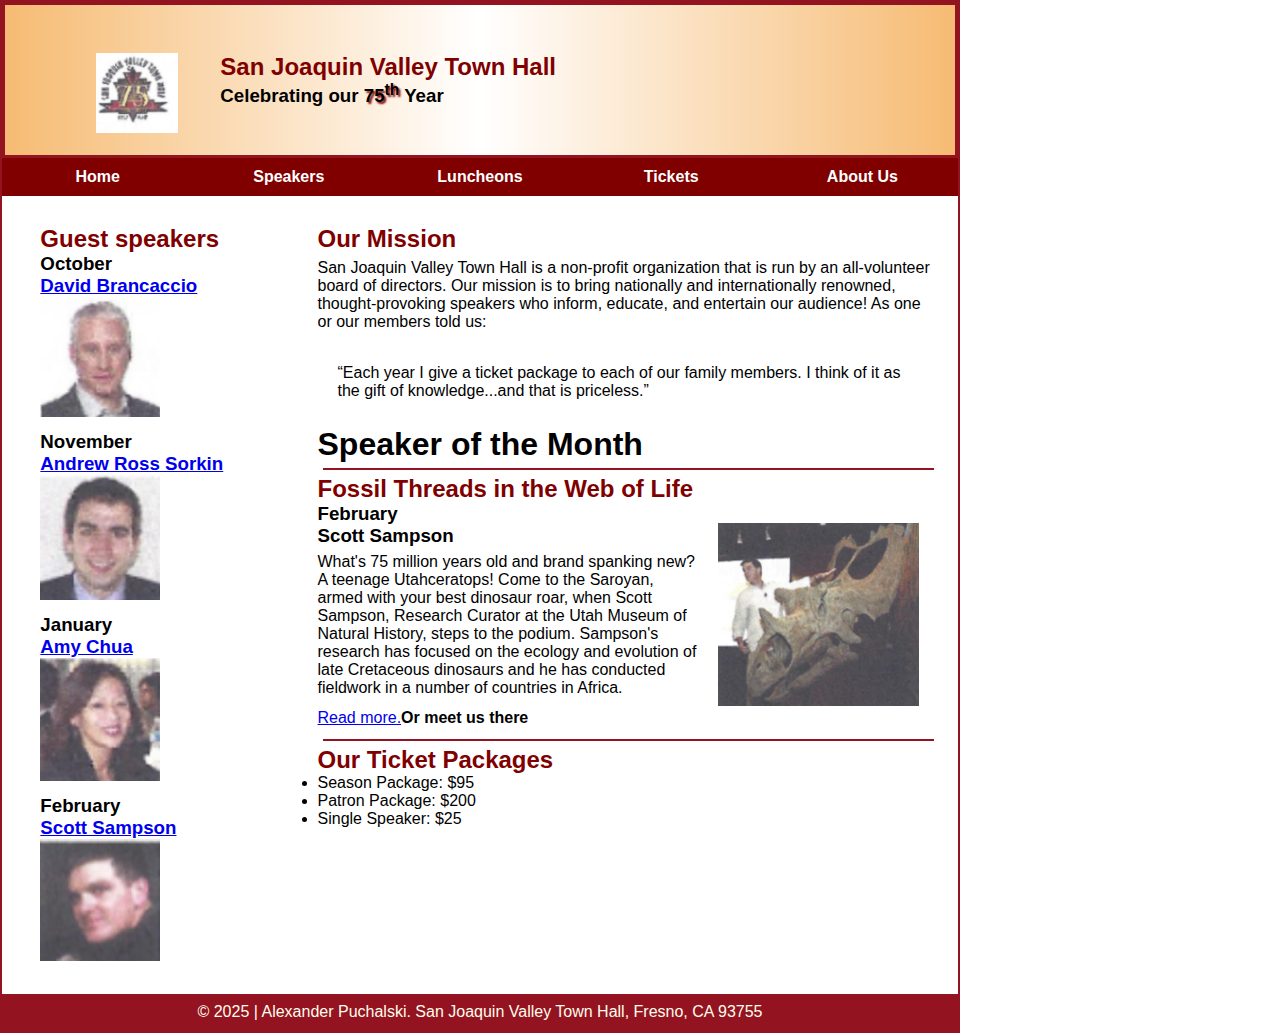
<file: index.html>
<!DOCTYPE html>
<html lang="en">
    <head>
        <link href="style.css" rel="stylesheet">
        <link rel="stylesheet" href="slicknav.css">
        <script src="https://code.jquery.com/jquery-3.6.0.min.js"></script>
        <script src="jquery.slicknav.min.js"></script>
        <script>
            $(document).ready(function(){
                $('.navbar').slicknav({prependTo:"#mobile_menu"})
            });
        </script>
    </head>
        
	<body>
        <header>
            <img src="img/1 (1).png" alt="Town Hall logo" height="80">
            <h2>San Joaquin Valley Town Hall</h2>
            <h3>Celebrating our <span style="text-shadow: 2px 2px 2px #800000;">75<sup>th</sup></span> Year</h3>
        </header>

        <!--Javascript code below, for cookies-->
        <script>
            // Create or update a cookie
            function setCookie(name, value, days) {
              let expires = "";
              if (days) {
                const date = new Date();
                date.setTime(date.getTime() + (days*24*60*60*1000)); // days to milliseconds
                expires = "; expires=" + date.toUTCString();
              }
              document.cookie = name + "=" + (encodeURIComponent(value) || "") + expires + "; path=/";
            }

            function getCookie(cname) {
                let name = cname + "=";
                let ca = document.cookie.split(';');
                for(let i = 0; i < ca.length; i++) {
                    let c = ca[i];
                    while (c.charAt(0) == ' ') {
                    c = c.substring(1);
                    }
                    if (c.indexOf(name) == 0) {
                    return c.substring(name.length, c.length);
                    }
                }
                return "";
            }

            function checkCookie() {
            let user = getCookie("username");
            if (user != "") {
                alert("Welcome again " + user);
            } else {
                user = prompt("Please enter your name:", "");
                if (user != "" && user != null) {
                setCookie("username", user, 365);
                }
            }
            } 
            
            function displayCookies() {
            var username=getCookie("username");
            if (username==null) {username="";}
            if (username!="") {username="username="+username;}
            alert (username);
            }

            setCookie("username", "viewer", 1);
            displayCookies()
            </script>
            
        <nav id="mobile_menu">
        </nav>
        <div class="navbar">
            <ul>
                <li><a href="index.html">Home</a></li>
                <li><a href="speakers/sampson.html">Speakers</a></li>
                <li><a href="#">Luncheons</a></li>
                <li><a href="#">Tickets</a></li>
                <li><a href="#"> About Us</a>
                    <ul>
                        <li><a href="#">Our History</a></li>
                        <li><a href="#">Board of Directors</a></li>
                        <li><a href="#">Past Speakers</a></li>
                        <li><a href="#">Contact Information</a></li>
                    </ul>
                </li>
            </ul>
        </div>

		<div class="content">
			<h2>Our Mission</h2>
			<p>San Joaquin Valley Town Hall is a non-profit organization that is run by an 
			   all-volunteer board of directors. Our mission is to bring nationally and 
			   internationally renowned, thought-provoking speakers who inform, educate, 
			   and entertain our audience! As one or our members told us:</p>
			<p style="margin: 20px;">“Each year I give a ticket package to each of our family members. 
			I think of it as the gift of knowledge...and that is priceless.”
            </p>
			<h1>Speaker of the Month</h1>
            <hr>
            <h2>Fossil Threads in the Web of Life</h2>
            <img src="img/5.png" alt="Scott Sampson with dinosaur" style="margin: 20px; float: right;">
            <h3>February<br>
            Scott Sampson</h3>
            <p>What's 75 million years old and brand spanking new? A teenage Utahceratops! 
            Come to the Saroyan, armed with your best dinosaur roar, when Scott Sampson, Research 
            Curator at the Utah Museum of Natural History, steps to the podium. Sampson's research 
            has focused on the ecology and evolution of late Cretaceous dinosaurs and he has conducted 
            fieldwork in a number of countries in Africa.</p>
            <p><a href="speakers/sampson.html">Read more.</a><b>Or meet us there</b></p>
            <hr>
			<h2>Our Ticket Packages</h2>
			<ul>
				<li>Season Package: $95</li>
				<li>Patron Package: $200</li>
				<li>Single Speaker: $25</li>
			</ul>
		</div>
		<div class="guests">
			<h2>Guest speakers</h2>
			<h3>October<br><a href="speakers/brancaccio.html">David Brancaccio</a></h3>
			<img src="img/1 (4).png">
			<h3>November<br><a href="speakers/sorkin.html">Andrew Ross Sorkin</a></h3>
			<img src="img/1 (3).png">
			<h3>January<br><a href="speakers/chua.html">Amy Chua</a></h3>
			<img src="img/1 (2).png">
			<h3>February<br><a href="speakers/sampson.html">Scott Sampson</a></h3>
			<img src="img/1 (5).png">
        </div>
    </body>

    <footer>
        <p>&copy 2025 | Alexander Puchalski. San Joaquin Valley Town Hall, Fresno, CA 93755</p>
    </footer>
</html>
</file>
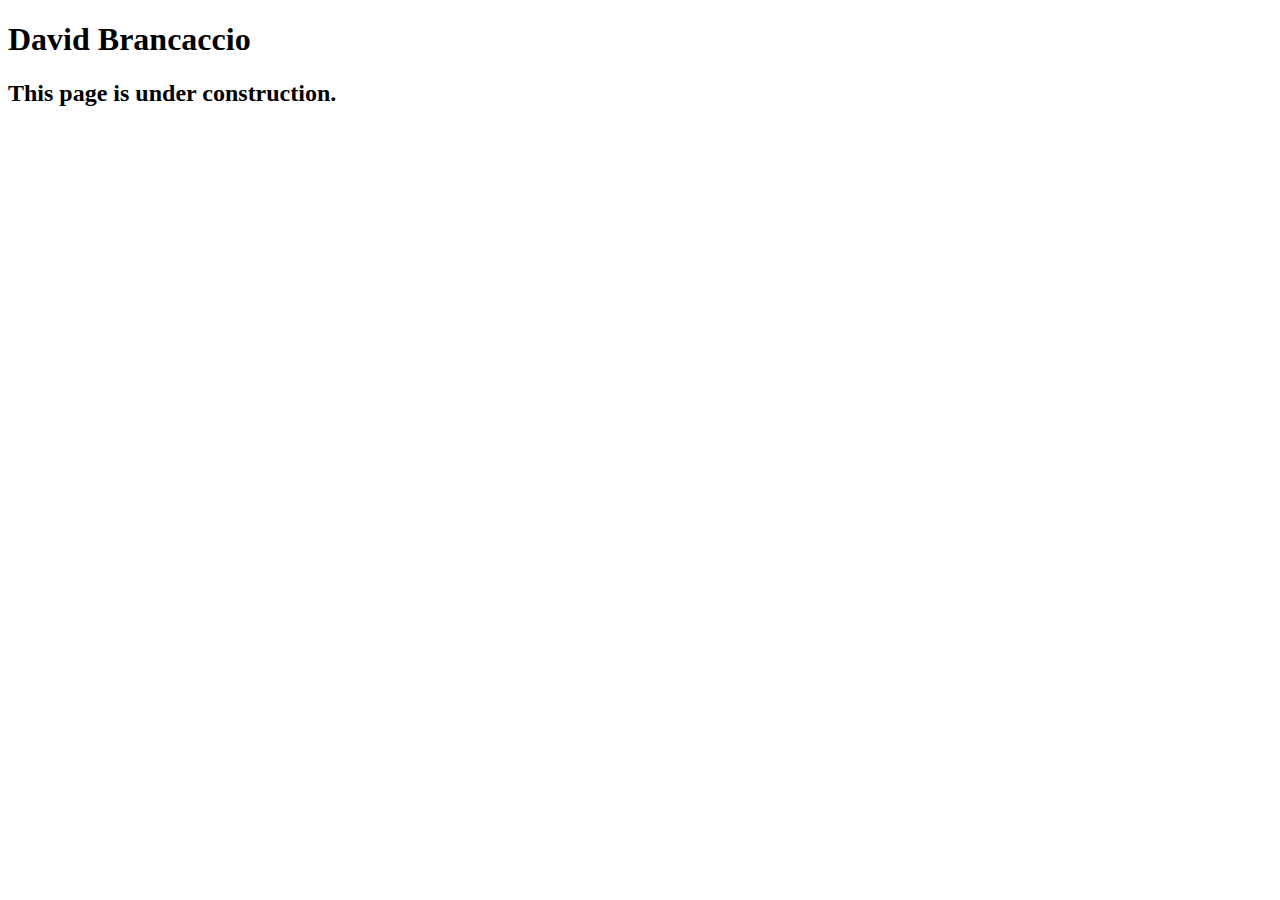
<file: speakers/brancaccio.html>
<!DOCTYPE html>
<html lang="en">

<head>
	<meta charset="utf-8">
	<title>San Joaquin Valley Town Hall</title>
	<link rel="shortcut icon" href="images/favicon.ico">
</head>

<body>
    <main>
	    <h1>David Brancaccio</h1>
	    <h2>This page is under construction.</h2>	        
    </main>
</body>

</html>
</file>
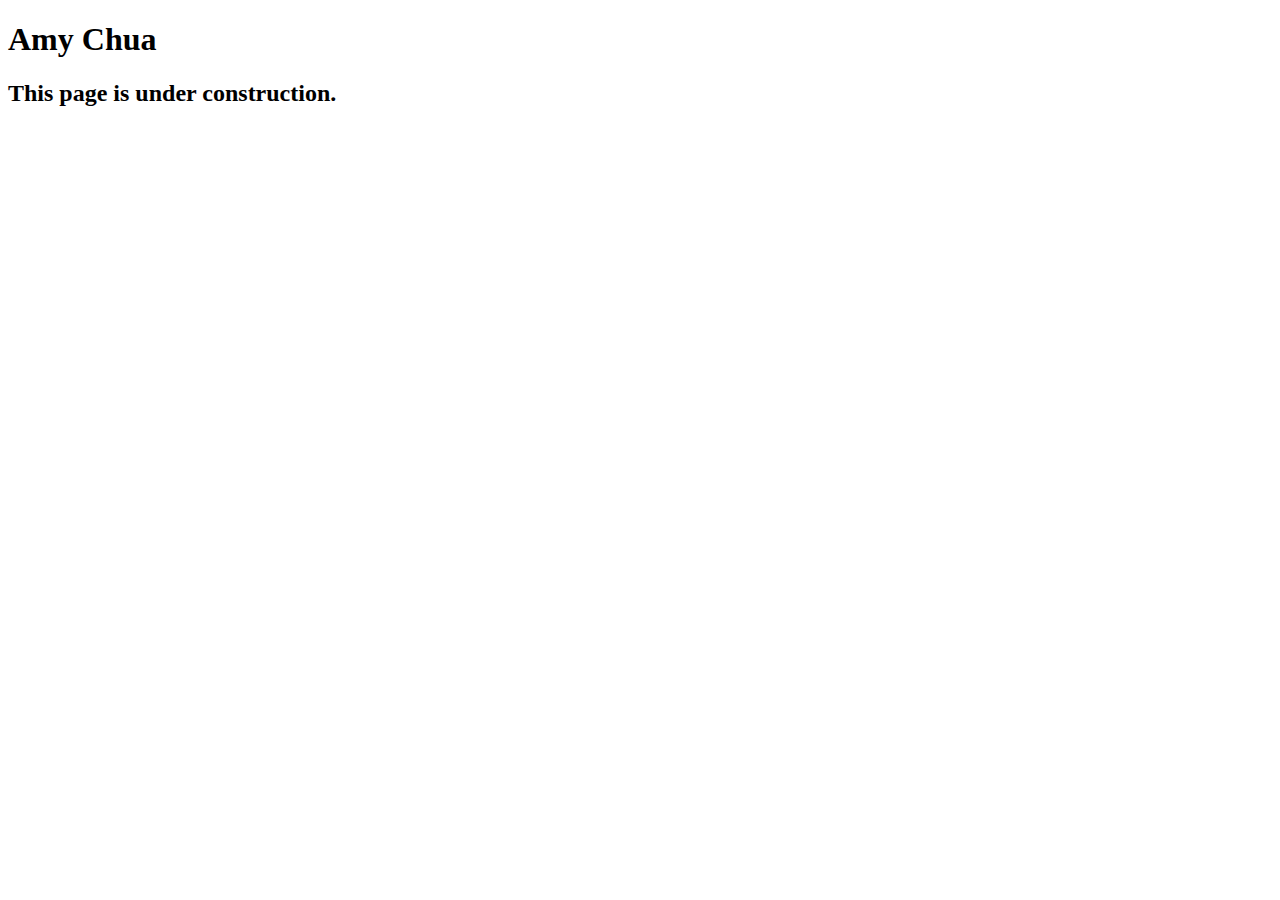
<file: speakers/chua.html>
<!DOCTYPE html>
<html lang="en">

<head>
	<meta charset="utf-8">
	<title>San Joaquin Valley Town Hall</title>
	<link rel="shortcut icon" href="images/favicon.ico">
</head>

<body>
	<main>
		<h1>Amy Chua</h1>
		<h2>This page is under construction.</h2>
	</main>
</body>

</html>
</file>
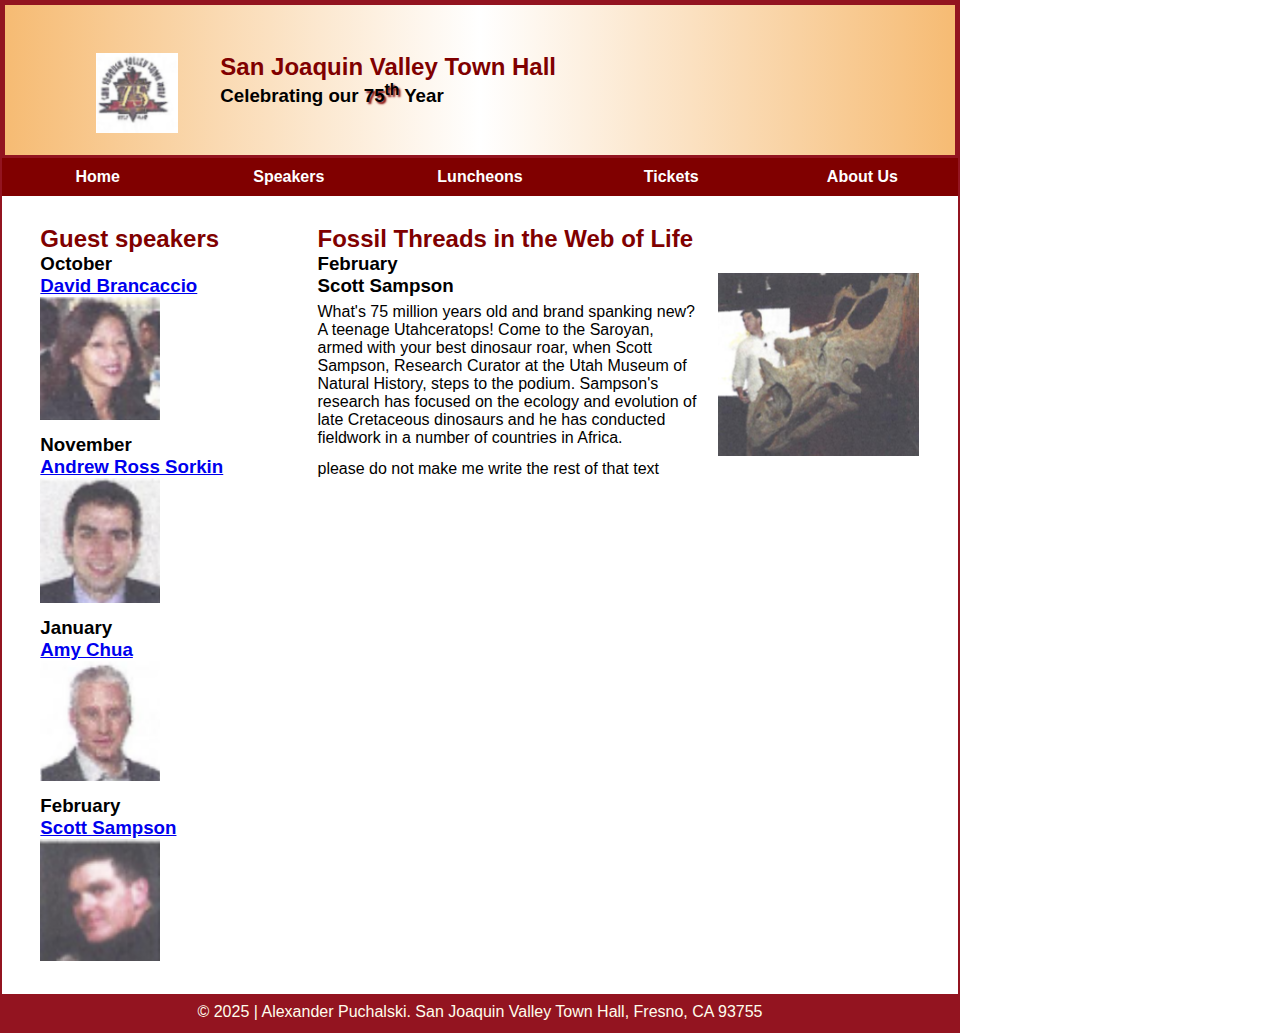
<file: speakers/sampson.html>
<!DOCTYPE html>
<html lang="en">
    <head>
        <link href="../style.css" rel="stylesheet">
    </head>
    
	<header>
		<img src="../img/1 (1).png" height="80">
		<h2>San Joaquin Valley Town Hall</h2>
		<h3>Celebrating our <span style="text-shadow: 2px 2px 2px #800000;">75<sup>th</sup></span> Year</h3>
	</header>
    
	<body>
        <div class="navbar">
            <ul>
                <li><a href="../index.html">Home</a></li>
                <li><a href="speakers/sampson.html">Speakers</a></li>
                <li><a href="#">Luncheons</a></li>
                <li><a href="#">Tickets</a></li>
                <li><a href="#"> About Us</a>
                    <ul>
                        <li><a href="#">Our History</a></li>
                        <li><a href="#">Board of Directors</a></li>
                        <li><a href="#">Past Speakers</a></li>
                        <li><a href="#">Contact Information</a></li>
                    </ul>
                </li>
            </ul>
        </div>
		<div class="content">
            <h2>Fossil Threads in the Web of Life</h2>
            <img src="../img/5.png" style="margin: 20px; float: right;">
            <h3>February<br>
            Scott Sampson</h3>
            <p>What's 75 million years old and brand spanking new? A teenage Utahceratops! 
            Come to the Saroyan, armed with your best dinosaur roar, when Scott Sampson, Research 
            Curator at the Utah Museum of Natural History, steps to the podium. Sampson's research 
            has focused on the ecology and evolution of late Cretaceous dinosaurs and he has conducted 
            fieldwork in a number of countries in Africa.</p>
            <p>please do not make me write the rest of that text</p>
		</div>
		<div class="guests">
			<h2>Guest speakers</h2>
			<h3>October<br><a href="speakers/brancaccio.html">David Brancaccio</a></h3>
			<img src="../img/1 (2).png" alt="David Brancaccio photo">
			<h3>November<br><a href="speakers/sorkin.html">Andrew Ross Sorkin</a></h3>
			<img src="../img/1 (3).png">
			<h3>January<br><a href="speakers/chua.html">Amy Chua</a></h3>
			<img src="../img/1 (4).png">
			<h3>February<br><a href="speakers/sampson.html">Scott Sampson</a></h3>
			<img src="../img/1 (5).png">
        </div>
    </body>

    <footer>
        <p>&copy 2025 | Alexander Puchalski. San Joaquin Valley Town Hall, Fresno, CA 93755</p>
    </footer>
</html>
</file>
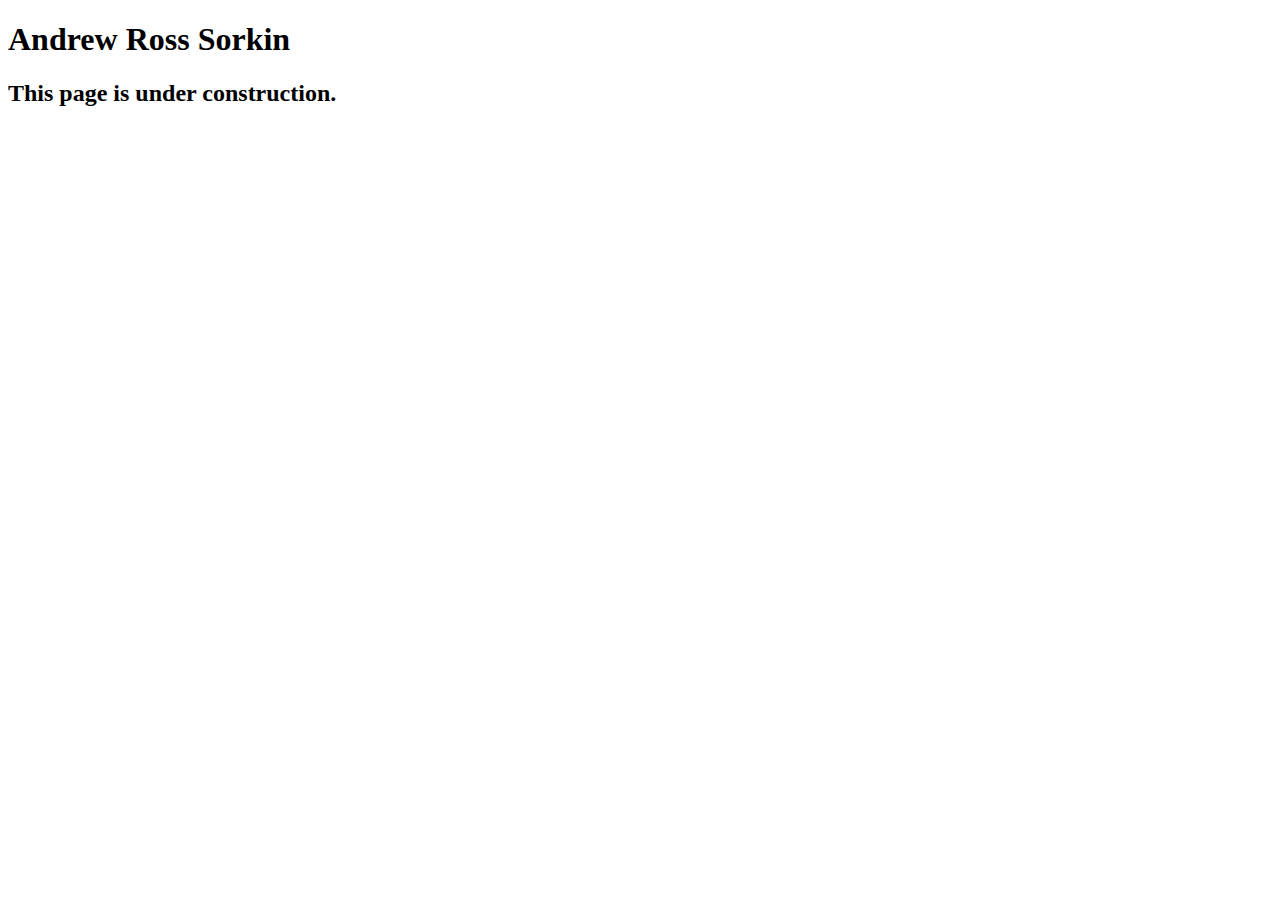
<file: speakers/sorkin.html>
<!DOCTYPE html>
<html lang="en">

<head>
	<meta charset="utf-8">
	<title>San Joaquin Valley Town Hall</title>
	<link rel="shortcut icon" href="images/favicon.ico">
</head>

<body>
	<main>
		<h1>Andrew Ross Sorkin</h1>
		<h2>This page is under construction.</h2>
	</main>
</body>

</html>
</file>
<file: style.css>
*{
    margin: 0;
    padding: 0;
    max-width: 960px;
}
.logo {
    position: absolute;
}
h2 {
    color: #800000;
}
a:hover{
    font-style: italic;
}

body{
    border: 2px solid;
    border-color: #931420;
    font-family: Arial, Helvetica, sans-serif;
}
header{
    border: 3px solid;
    border-color: #931420;
    background: linear-gradient(0.25turn, #f6bb73, white, #f6bb73);
    padding: 5%;
}

header img {
	float: left;
	padding: 0 5%;
}

hr {
    color: #931420;
    height: 2px;
    background-color: #931420;
    font-size: 0;
    border: 0px;
    margin: 5px;
}

.content {
	width: 65%;
	float: right;
    padding: 1%;
    margin: 1%;
}

p {
    font-size: 16px;
    padding: 1% 0;
}
.guests {
	width: 25%;
	float: right;
    padding: 1%;
    margin: 1%;
}

.guests img {
	padding-bottom: 10px;
    width: 50%;
}
footer {
    text-align: center;
    background-color: #931420;
    border: 5% solid;
    border-color: #931420;
    color: #fffded;
    clear: both;
    font-size: 12px;
}
.navbar ul {
    list-style-type: none;
    margin: 0;
    padding: 0;
    margin-bottom: 10px;
    position: relative;
    display: flex;
}
.navbar ul li {
    float: left;
    width: 100%;
}
.navbar ul li a {
    display: block;
    width: 100%;
    text-align: center;
    padding: 10px 0;
    text-decoration: none;
    background-color: #800000;
    color: white;
    font-weight: bold;
}
.navbar ul ul {
    display: none;
    position: absolute;
    top: 100%;
}
.navbar ul ul li {
    float: none;
}
.navbar ul li:hover > ul {
    display: block;
}
ul::after {
    content: "";
    clear: both;
    display: block;
}

#mobile_menu {
    background-color: #800000;
}

@media only screen and (min-width: 600px) {
    .navbar {
        display: block;
    }
    #mobile_menu {
        display: none;
    }
}
@media only screen and (max-width: 600px) {
    .navbar {
        display: none;
    }
    #mobile_menu > .slicknav_menu{
        background-color: #800000;
    }
    #mobile_menu > .slicknav_menu > *{
        float: right;
    }

}
</file>
